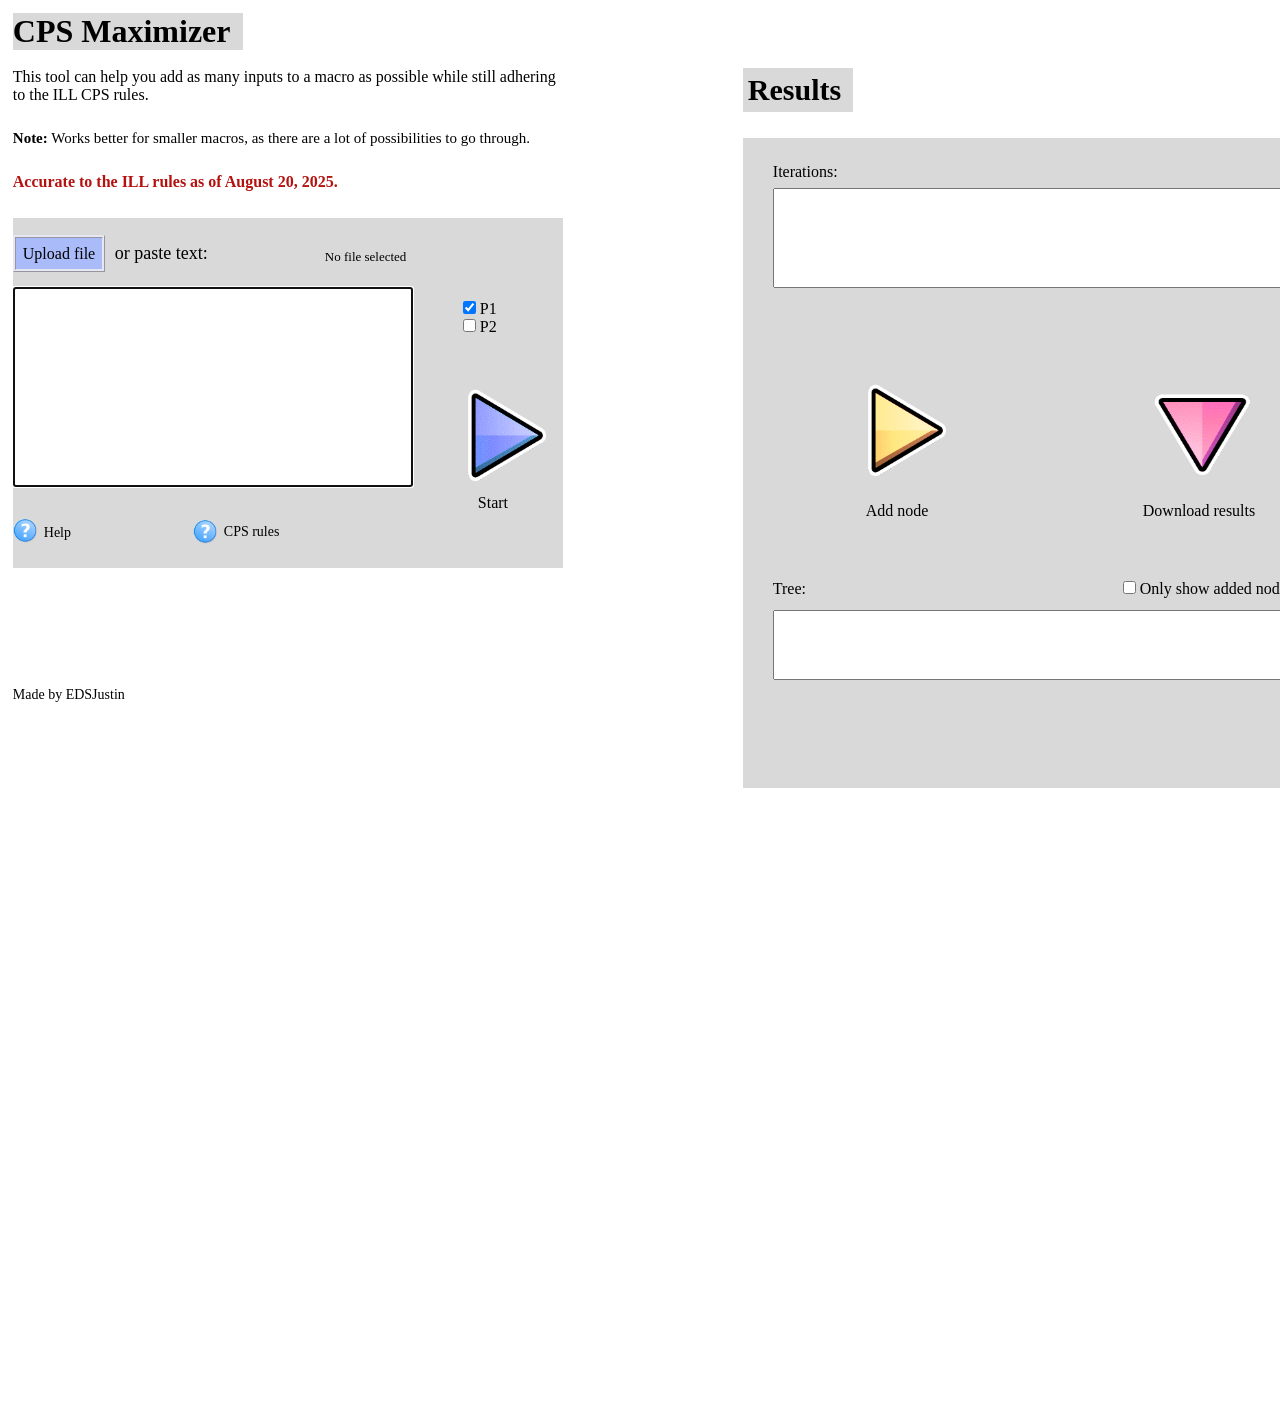
<file: cpsMaximizer/index.html>
<head>
  <link rel="stylesheet" href="index.css">
  <title> CPS Maximizer </title>
</head>

<script async src="https://www.googletagmanager.com/gtag/js?id=G-MP4T4YLS77"></script>
<script>
  window.dataLayer = window.dataLayer || [];
  function gtag(){dataLayer.push(arguments);}
  gtag('js', new Date());

  gtag('config', 'G-MP4T4YLS77');
</script>
<body>
  <main>
  <div class="title">
    <h1>CPS Maximizer</h1>
  </div>
  <div class="description">
    <p>This tool can help you add as many inputs to a macro as possible while still adhering <br> to the ILL CPS rules.<br><br>
      <p2 id="second-line">
        <b>Note:</b> Works better for smaller macros, as there are a lot of possibilities to go through.<br><br><br>
      </p2> 
      <p3 id="third-line">
        <b>Accurate to the ILL rules as of August 20, 2025. </b>
      </p3> 
    </p>
  </div>
  <div class="inputBox" id="ib">
    <div class="inputBoxInner">
    <div>
      <label id="upload" class="uploadButton">
        <input type="file" id="in" accept=".txt"/>
        Upload file
        </label>
    </div>
    <div class="pasteText">
      <p>
      or paste text:
      </p>
    </div>
    <textArea id="textbox" class="pasteArea" autofocus>
    </textArea>
    <div id="noFile" class="noFileText">
      <p>
        No file selected
      </p>
    </div>
  </div>
  <div class="img" id="checkButton">
    <img class="arrow" src="./img/arrow.png" alt="Arrow">
    <img class="hoverArrow" src="./img/arrowHover.png" alt="ArrowHovered">
  </div>
  <p class="submitText">
    Start
  </p>
  <p class="made-by">
    Made by EDSJustin
  </p>
  <div id="help-area">
    <img class="question-mark" id="question1" src="./img/help.png" alt="help">
    <p id="help-text">
      Help
    </p>
  </div>
  <div id="help-area-2">
    <img class="question-mark" id="question2" src="./img/help.png" alt="help2">
    <p id="help-text-2">
      CPS rules
    </p>
  </div>
  <div id = "checkboxes">
  <input type="checkbox" id="p1box" name="p1box" value=1 Checked>
  <label for="p1box">P1</label><br>
  <input type="checkbox" id="p2box" name="p2box" value=2>
  <label for="p2box">P2</label><br>
  </div>
    </div>
    <div id="output" class="outputBox">
      <textArea id="outbox1" class="outArea1" readonly>
      </textArea>
      <p class="p1results">
        Iterations:
      </p>
      <textArea id="outbox2" class="outArea2" readonly>
      </textArea>
      <p class="p2results">
        Player 2 CPS violations:
      </p>
      <div class="img2" id="refreshButton">
        <img class="arrow" src="./img/arrow2.png" alt="Arrow2">
        <img class="hoverArrow" src="./img/arrow2Hover.png" alt="Arrow2Hovered">
      </div>
      <div class="img3" id="downloadButton">
        <img class="arrow3" src="./img/arrow3.png" alt="Arrow3">
        <img class="hoverArrow3" src="./img/arrow3Hover.png" alt="Arrow3Hovered">
      </div>
      <label id="recurse">
        Node:
        <select id="recursing">
        </select>
    </label>
    <p id="nodeCountText">
      Nodes added: 0
    </p>
    <p id="maximumText">
      Maximum length reached
    </p>
    </div>
      <h2>
        Results
      </h2>
    <p class="retryText">
      Add node
    </p>
    <p class="downloadText">
      Download results
    </p>
    <div>
      <img class="checkmark" id="check1" src="./img/check.png" alt="check">
      <img class="checkmark" id="check2" src="./img/check.png" alt="check2">
    </div>
    <div>
      <img class="cross" id="cross1" src="./img/cross.png" alt="cross">
      <img class="cross" id="cross2" src="./img/cross.png" alt="cross2">
    </div>
    <div id="help-box" data-closeable>
      <button id="close-button" data-close>
        <span> &#10006; </span>
      </button>
      <h3>
        Upload format
      </h3>
      <p1 class="p1">
        This tool requires macros to be in plain text form. An example of acceptable
         form is:<br><br>60<br>28 1 0<br>58 0 0<br>72 1 0<br>104 0 0<br>148 1 0<br>
         172 0 0<br>202 1 0<br>264 0 0<br>. . .<br>
      </p1>
      <p2 class="p2">
        <br>You can convert a macro to plain text using 
        <a href="https://matcool.github.io/gd-macro-converter/frame.html">
          Mat's macro converter
        </a> or <br>
        <a href="https://conv.nattie.dev/">
          Nattie's macro converter.
        </a> 
      </p2>
    </div>
    <div id="help-box-2" data-closeable>
      <button id="close-button-2" data-close>
        <span> &#10006; </span>
      </button>
      <h3>
        ILL CPS Rules
      </h3>
      <p1 class="p1">
        The level must not include sections where clicks per second would exceed:<br><br>
        <ul class="list">
          <li style="padding-bottom:5px">16 clicks in a second.</li>
          <li style="padding-bottom:5px">3 clicks in a frame.</li>
          <li style="padding-bottom:5px">A rate of 48 cps in any stint of 5 or more clicks.</li>
        </ul>
      </p1>
      <p2 class="p2">
        <br><br>
        <br><br>
      </p2>
    </div>
    <p id="invalid-text">
      An error occured while parsing the macro. Please make sure your macro follows the required format.
    </p>
    <p id="fps-text">
      FPS: N/A
    </p>
    <textArea id="treeBox" readonly>
    </textArea>
    <p class="treeText">
      Tree:
    </p>
    <div id="onlyGroup">
    <input type="checkbox" id="onlyAddedBox" name="onlyAddedBox" value=1>
    <label for="onlyAddedBox">Only show added nodes</label><br>
    </div>
  </main>
  <script
    src="./index.js"></script>
</body>
</file>
<file: cpsMaximizer/index.css>
*{
  box-sizing:border-box;
  margin:0;
  padding:0;
}

body{
  width:400px;
  height:300px;
}

main{
  margin:0.8rem;
}

.description{
  position:relative;
  top:18px;
  width:700px;
}

h1{
  background:#D9D9D9;
  width:230px;
}

.inputBox{
  position:relative;
  top:45px;
  background:#D9D9D9;
  width:550px;
  height:350px;
}

.pasteArea{
  width:400px;
  height:200px;
  resize:none;
}

.uploadButton{
  position:relative;
  bottom:3px;
}

button{
  border-color:#E7E6F3;
  background:#AABBFA;
  border-style:ridge;
  padding:7px;
}

.uploadButton{
  border-color:#E7E6F3;
  background:#AABBFA;
  border-style:ridge;
  padding:7px;
}

.uploadButton:hover{
  background-color:#8299F1;
}

button:hover{
  background-color:#8299F1;
}


.pasteText{
  position:relative;
  left:102px;
  bottom:23px;
  font-size:18px;
}

.noFileText{
  position:relative;
  left:312px;
  bottom:238px;
  font-size: 13px;
}

.submitText{
  position:relative;
  left:465px;
  bottom:80px;
}

.outputBox{
  position:relative;
  bottom:385px;
  left: 730px;
  background:#D9D9D9;
  width:620px;
  height:650px;
  display:block;
}

.img{
  position:relative;
  left:450;
  bottom:85;
  pointer-events:fill;
}

.arrow{
  width:85px;
  height:auto;
}

.hoverArrow{
  position:absolute;
  top:0;
  left:0;
  width:85px;
  height:auto;
  display:none;
}

.img:hover .hoverArrow{
  display:inline;
}

input[type="file"]{
  display:none;
}

.inputBoxInner{
  position:relative;
  top:30px;
}

h2{
  position:relative;
  background:#D9D9D9;
  width:110px;
  left:730px;
  bottom:1105px;
  padding:5px;
  font-size: 30px;
}

.outArea1{
  z-index: 1000;
  position:relative;
  top:50px;
  left:30px;
  width:560px;
  height:100px;
  resize:none;
}

.p1results{
  position:relative;
  bottom:75px;
  left:30px;
  width:580px;
  height:100px;
}

.outArea2{
  z-index: 1000;
  position:relative;
  top:50px;
  left:30px;
  width:560px;
  height:100px;
  resize:none;
  visibility: hidden;
}

.p2results{
  position:relative;
  bottom:75px;
  left:40px;
  width:580px;
  height:100px;
  visibility: hidden;
}

.img2{
  position:relative;
  left:120;
  bottom:155;
  pointer-events:none;
}

.img2:hover .hoverArrow{
  display:inline;
}

.retryText{
  position:relative;
  left:853px;
  bottom:715px;
}

#nodeCountText{
  position:relative;
  left:340px;
  bottom:434px;
  font-weight:bold;
  display:none;
}

#maximumText{
  position:relative;
  left:340px;
  bottom:420px;
  font-weight:bold;
  color:#b4120f;
  display:none;
}

.img3{
  position:relative;
  left:410;
  bottom:250;
  width:70;
  pointer-events:none;
}

.img3:hover .hoverArrow3{
  display:inline;
}

.arrow3{
  width:105px;
  height:auto;
}

.hoverArrow3{
  position:absolute;
  top:0;
  left:0;
  width:105px;
  height:auto;
  display:none;
}

.downloadText{
  position:relative;
  left:1130px;
  bottom:733px;
}

.checkmark{
  width:30px;
  height:auto;
}

#check1{
  position:relative;
  left:930px;
  bottom:1065px;
  visibility: hidden;
}

#check2{
  position:relative;
  left:903px;
  bottom:865px;
  visibility: hidden;
}

.cross{
  width:30px;
  height:auto;
}

#cross1{
  position:relative;
  left:930px;
  bottom:1099px;
  visibility:hidden;
}

#cross2{
  position:relative;
  left:902px;
  bottom:897px;
  visibility: hidden;
}

.made-by{
  position:relative;
  top:95px;
  font-size:14px;
}

#third-line{
  color:#b4120f;
}

#help-area{
  position:relative;
  bottom:90px;
  width:20px;
  cursor:pointer;
}

.question-mark{
  width:25px;
  height:auto;
}

#help-text{
  position:relative;
  font-size:14px;
  left:31px;
  bottom:18px;
}

#help-box{
  position:relative;
  width:550px;
  height:400px;
  bottom:1103px;
  background-color: #fdfdff;
  border: thin solid black;
  border-width: 1.5px;
  display:none;
  padding:10px;
}

#close-button{
  position:relative;
  left:555px;
  cursor:pointer;
  background-color: white;
}

h3{
  position:relative;
  bottom:18px;
}

#help-area-2{
  position:relative;
  bottom:130px;
  left: 180px;
  width:50px;
  cursor:pointer;
}

.question-mark-2{
  width:25px;
  height:auto;
}

#help-text-2{
  position:relative;
  font-size:14px;
  left:31px;
  bottom:20px;
  white-space: nowrap;
}

#help-box-2{
  position:relative;
  width:550px;
  height:400px;
  bottom:1103px;
  background-color: #fdfdff;
  border: thin solid black;
  border-width: 1.5px;
  display:none;
  padding:10px;
}

#close-button-2{
  position:relative;
  left:555px;
  cursor:pointer;
  background-color: white;
}

.list{
  position:relative;
  left:40px;
  width:450px;
}

#invalid-text{
  position:relative;
  bottom:730px;
  width:485px;
  font-size: 17px;
  font-weight:600;
  color:#F51414;
  display:none;
}

#second-line{
  position:relative;
  top:8px;
  font-size: 15px;
}

#fps-text{
  position:relative;
  bottom:1070px;
  left:590px;
  width:100px;
  word-break: break-all;
  display: none;
}

#recursing{
  position:relative;
  left:5px;
  width:200px;
}

#recurse{
  position:relative;
  bottom:400px;
  left:32px;
  display: none;
}

#checkboxes{
  position:relative;
  bottom:390px;
  left:450px;
}

#treeBox{
  position:relative;
  bottom: 710px;
  left:760px;
  width:560px;
  height:70px;
  resize:none;
}

.treeText{
  position:relative;
  bottom: 810px;
  left:760px;
}

#onlyGroup{
  position:relative;
  bottom: 828px;
  left:1110px;
  pointer-events: none;
}
</file>
